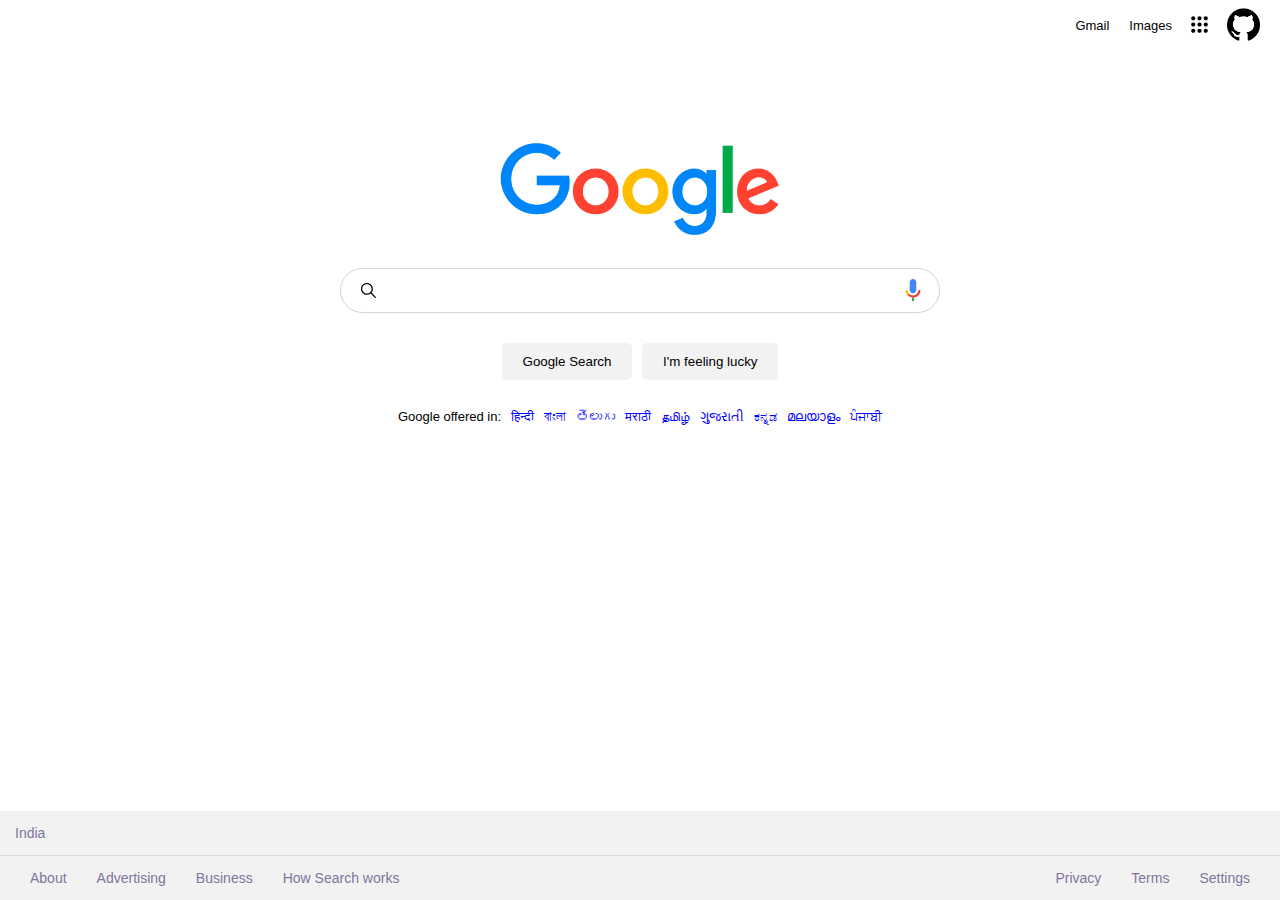
<file: index.html>
<!DOCTYPE html>
<html lang="en">
<head>
    <meta charset="UTF-8">
    <meta http-equiv="X-UA-Compatible" content="IE=edge">
    <meta name="viewport" content="width=device-width, initial-scale=1.0">
    <title>Google</title>
    <link rel="icon" type="image/x-icon" href="./images/fevicon.ico">
    <link rel="stylesheet" href="./styles/reset.css">
    <link rel="stylesheet" href="./styles/style.css">
</head>
<body>
    <header class="flex-column toend">
        <nav  class="flex-row">
            <a href="#gmail">Gmail</a>
            <a href="./html/image.html">Images</a>
            
            <a href="#" id="svg">
                <svg id="apps-drawer" focusable="false" viewBox="0 0 24 24"><path d="M6,8c1.1,0 2,-0.9 2,-2s-0.9,-2 -2,-2 -2,0.9 -2,2 0.9,2 2,2zM12,20c1.1,0 2,-0.9 2,-2s-0.9,-2 -2,-2 -2,0.9 -2,2 0.9,2 2,2zM6,20c1.1,0 2,-0.9 2,-2s-0.9,-2 -2,-2 -2,0.9 -2,2 0.9,2 2,2zM6,14c1.1,0 2,-0.9 2,-2s-0.9,-2 -2,-2 -2,0.9 -2,2 0.9,2 2,2zM12,14c1.1,0 2,-0.9 2,-2s-0.9,-2 -2,-2 -2,0.9 -2,2 0.9,2 2,2zM16,6c0,1.1 0.9,2 2,2s2,-0.9 2,-2 -0.9,-2 -2,-2 -2,0.9 -2,2zM12,8c1.1,0 2,-0.9 2,-2s-0.9,-2 -2,-2 -2,0.9 -2,2 0.9,2 2,2zM18,14c1.1,0 2,-0.9 2,-2s-0.9,-2 -2,-2 -2,0.9 -2,2 0.9,2 2,2zM18,20c1.1,0 2,-0.9 2,-2s-0.9,-2 -2,-2 -2,0.9 -2,2 0.9,2 2,2z"></path></svg>
            </a>
            <a href="https://github.com/mr7kitkat" id="userlogo">
                <img src="./images/github-logo.png" alt="">
            </a>
            <div class="glinks">
                <a href="./index.html">Google Homepage</a>
                <a href="./html/image.html">Google Image</a>
                <a href="./html/advancesearch.html">Google Advanced Search</a>
            </div>
        </nav>
    </header>

    <main class="flex-column">
        <img src="./images/Google-logo.png" alt="Google Logo" id="google">
        
        <form action="https://www.google.co.in/search" method="get" class="flex-column">
            <label for="searchbar"  class="flex-column inputbox search">
                <input type="text" name="q" autocomplete="off" id="searchbar">
            </label>
            <div>
                <input type="submit" value="Google Search" class="buttons">
                <input type="button" value="I'm feeling lucky" class="buttons" id="iflucky">
            </div>
        </form>

        <div id="diff-lang">
            <ul class="flex-row">
                <li>Google offered in:</li>
                <li><a href="#hindi">हिन्दी</a></li>
                <li><a href="">বাংলা</a></li>
                <li><a href="">తెలుగు</a></li>
                <li><a href="">मराठी</a></li>
                <li><a href="">தமிழ்</a></li>
                <li><a href="">ગુજરાતી</a></li>
                <li><a href="">ಕನ್ನಡ</a></li>
                <li><a href="">മലയാളം</a></li>
                <li><a href="">ਪੰਜਾਬੀ</a></li>
            </ul>
        </div>
    </main>

    <footer class="flex-column">
        <div id="firstpart">
            <p>India</p>
        </div>

        <div id="secondpart" class="flex-row">
            <ul class="flex-row">
                <li><a href="">About</a></li>
                <li><a href="">Advertising</a></li>
                <li><a href="">Business</a></li>
                <li><a href="">How Search works</a></li>
            </ul>

            <ul class="flex-row">
                <li><a href="">Privacy</a></li>
                <li><a href="">Terms</a></li>
                <li><a href="">Settings</a></li>
            </ul>
        </div>
    </footer>
    

    <script>
            const menu = document.querySelector('#svg');
            const glinks = document.querySelector('.glinks');
            menu.addEventListener('click', ()=> {
                glinks.classList.toggle('show');
            });

            const imfellinglucky = document.querySelector('#iflucky');
            imfellinglucky.addEventListener('click', ()=> {
                window.location.replace('https://www.google.com/doodles');
            });
    </script>
</body>
</html>
</file>
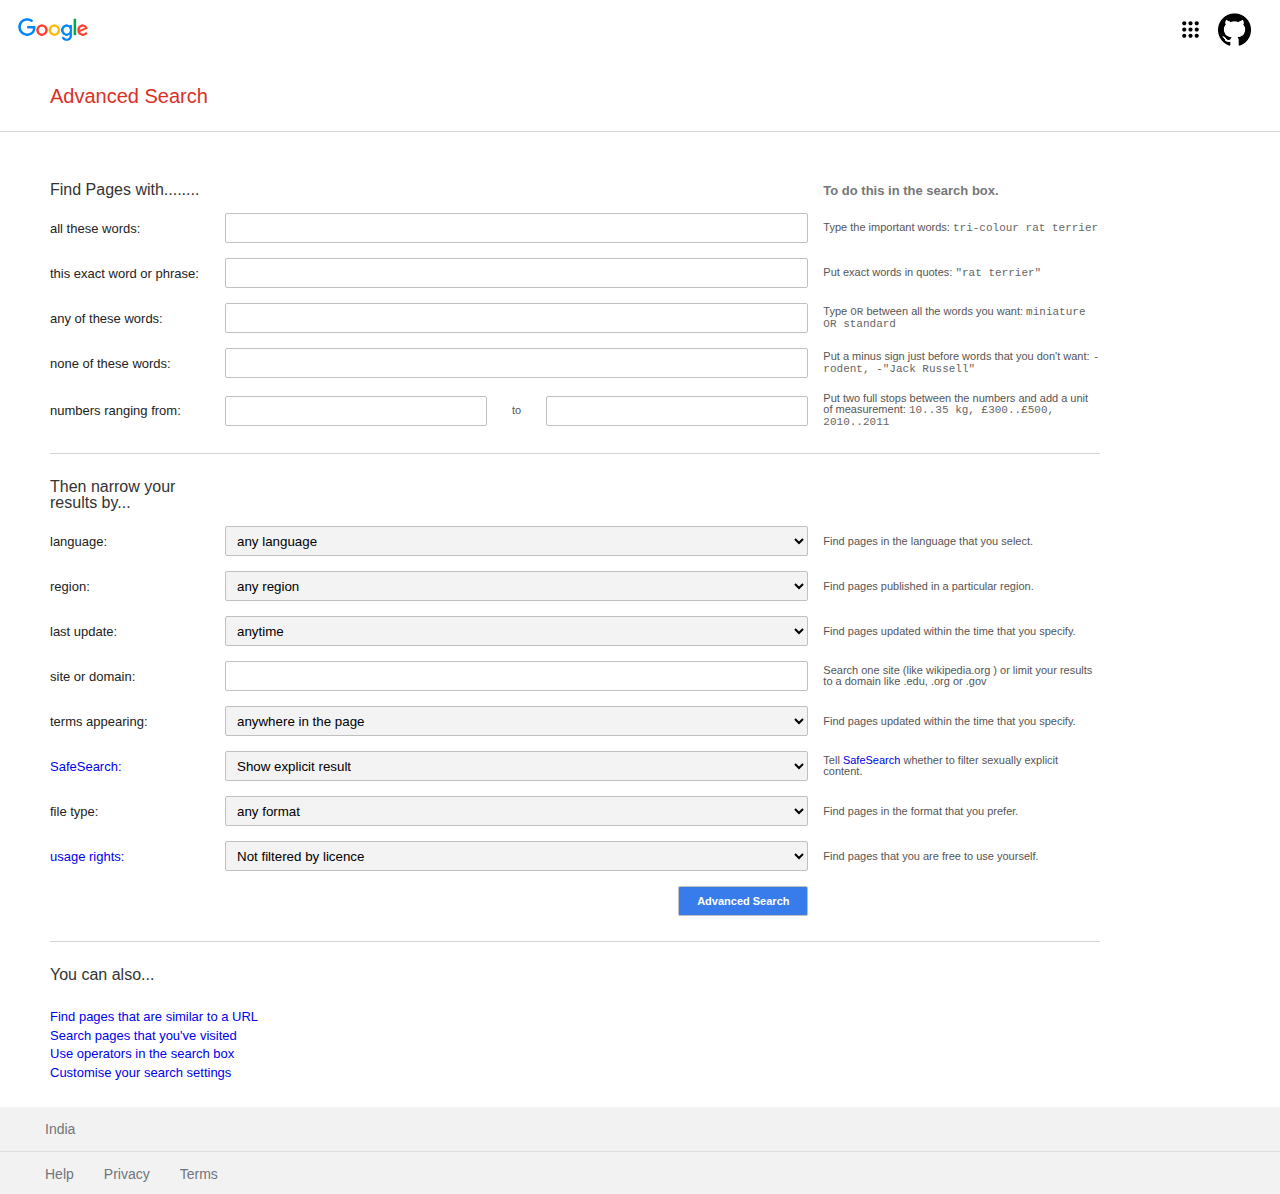
<file: html/advancesearch.html>
<!DOCTYPE html>
<html lang="en">
<head>
    <meta charset="UTF-8">
    <meta http-equiv="X-UA-Compatible" content="IE=edge">
    <meta name="viewport" content="width=device-width, initial-scale=1.0">
    <title>Google Advanced Search</title>
    <link rel="icon" type="image/x-icon" href="../images/fevicon.ico">
    <link rel="stylesheet" href="../styles/reset.css">
    <link rel="stylesheet" href="../styles/advstyle.css">
</head>
<body>
    <header class="flex-column toend">
        <nav class="flex-row navigation">
            <a id="small-logo" href="../index.html">
                <img src="../images/Google-logo.png" alt="">
            </a>

            <div class="flex-row div-in-nav">
                <a href="#" id="svg">
                    <svg id="apps-drawer" focusable="false" viewBox="0 0 24 24"><path d="M6,8c1.1,0 2,-0.9 2,-2s-0.9,-2 -2,-2 -2,0.9 -2,2 0.9,2 2,2zM12,20c1.1,0 2,-0.9 2,-2s-0.9,-2 -2,-2 -2,0.9 -2,2 0.9,2 2,2zM6,20c1.1,0 2,-0.9 2,-2s-0.9,-2 -2,-2 -2,0.9 -2,2 0.9,2 2,2zM6,14c1.1,0 2,-0.9 2,-2s-0.9,-2 -2,-2 -2,0.9 -2,2 0.9,2 2,2zM12,14c1.1,0 2,-0.9 2,-2s-0.9,-2 -2,-2 -2,0.9 -2,2 0.9,2 2,2zM16,6c0,1.1 0.9,2 2,2s2,-0.9 2,-2 -0.9,-2 -2,-2 -2,0.9 -2,2zM12,8c1.1,0 2,-0.9 2,-2s-0.9,-2 -2,-2 -2,0.9 -2,2 0.9,2 2,2zM18,14c1.1,0 2,-0.9 2,-2s-0.9,-2 -2,-2 -2,0.9 -2,2 0.9,2 2,2zM18,20c1.1,0 2,-0.9 2,-2s-0.9,-2 -2,-2 -2,0.9 -2,2 0.9,2 2,2z"></path></svg>
                </a>
                <a href="https://github.com/mr7kitkat" id="userlogo">
                    <img src="../images/github-logo.png" alt="">
                </a>
            </div>

            
            <div class="glinks">
                <a href="../index.html">Google Homepage</a>
                <a href="./image.html">Google Image</a>
                <a href="./advancesearch.html">Google Advanced Search</a>
            </div>
        </nav>
    </header>

    <main class="flex-column">
        <h1>Advanced Search</h1>

        <form action="https://www.google.co.in/search">
            <section>
                <h3>Find Pages with........</h3>
                <div class="sec-col">
                    <span class="third-col-item hide"> To do this in the search box.</span>    
                </div>

                <label for="allwords">all these words:</label>
                <div class="sec-col">
                    <input type="text" name="as_q" id="allwords">
                    <span class="hide"> Type the important words: <span class="mono">tri-colour rat terrier</span></span>    
                </div>

                <label for="exactword"> this exact word or phrase:</label>
                <div class="sec-col">
                    <input type="text" name="as_epq" id="exactword">
                    <span class="hide">  Put exact words in quotes: <span class="mono">"rat terrier"</span></span>    
                </div>
                
                <label for="anyword"> any of these words:</label>
                <div class="sec-col">
                    <input type="text" name="as_oq" id="anyword">
                    <span class="hide">  Type <span class="mono">OR</span> between all the words you want: <span class="mono">miniature OR standard</span></span>
                </div>
                
                <label for="noword"> none of these words:</label>
                <div class="sec-col">
                    <input type="text" name="as_eq" id="noword">
                    <span class="hide">  Put a minus sign just before words that you don't want: <span class="mono">-rodent, -"Jack Russell"</span></span>    
                </div>
                
                <label for="number"> numbers ranging from:</label>
                <div class="sec-col rangerow">
                    <div class="flex-row range">
                        <input type="number" name="as_nlo" id="num-min">
                        <span>to</span>
                        <input type="number" name="as_nhi" id="num-max">
                    </div>
                        <span class="hide">  Put two full stops between the numbers and add a unit of measurement: <span class="mono">10..35 kg, £300..£500, 2010..2011</span></span>   
                </div>
                
            </section>

            <section>
                <h3>Then narrow your results by...</h3>

                <label for="languages"> language:</label>
                <div class="sec-col">
                    <select name="languages" id="languages">
                        <option value="any language" selected>any language</option>
                    </select>
                    <span class="hide">Find pages in the language that you select.</span>    
                </div>
                
                <label for="region"> region:</label>
                <div class="sec-col">
                    <select name="region" id="region">
                        <option value="any" selected>any region</option>
                    </select>
                    <span class="hide">Find pages published in a particular region.</span>    
                </div>
                
                <label for="last-update"> last update:</label>
                <div class="sec-col">
                    <select name="last-update" id="last-update">
                        <option value="anytime" selected>anytime</option>
                        <option value="last-24-hours">last 24 hours</option>
                        <option value="a-week-ago">upto a week ago</option>
                        <option value="a-month-ago">upto a month ago</option>
                        <option value="a-year-ago">upto a year ago</option>
                    </select>
                    <span class="hide">Find pages updated within the time that you specify.</span>    
                </div>
                
                <label for="domain">site or domain:</label>
                <div class="sec-col">
                    <input type="url" name="domain" id="domain">
                    <span class="hide">Search one site (like wikipedia.org ) or limit your results to a domain like .edu, .org or .gov</span>
                </div>
                
                <label for="terms-appearing"> terms appearing:</label>
                <div class="sec-col">
                    <select name="terms-appearing" id="terms-appearing">
                        <option value="anywhere" selected>anywhere in the page</option>
                        <option value="last-24-hours">last 24 hours</option>
                        <option value="a-week-ago">upto a week ago</option>
                        <option value="a-month-ago">upto a month ago</option>
                        <option value="a-year-ago">upto a year ago</option>
                    </select>
                    <span class="hide">Find pages updated within the time that you specify.</span>    
                </div>
                
                <label for="safe-search"><a href="">SafeSearch:</a></label>
                <div class="sec-col">
                    <select name="safe-search" id="safe-search">
                        <option value="show-explicit-result" selected>Show explicit result</option>
                        <option value="hide-explicit-result">Hide explicit result</option>
                    </select>
                    <span class="hide">Tell <a href="">SafeSearch</a> whether to filter sexually explicit content.</span>    
                </div>
                
                <label for="file-type"> file type:</label>
                <div class="sec-col">
                    <select name="file-type" id="file-type">
                        <option value="any-format" selected>any format</option>
                    </select>
                    <span class="hide">Find pages in the format that you prefer.</span>    
                </div>
                
                <label for="usage-rights"><a href="">usage rights:</a></label>
                <div class="sec-col">
                    <select name="usage-rights" id="usage-rights">
                        <option value="not-filtered" selected>Not filtered by licence</option>
                        <option value="free-to-use">Free to use or share</option>
                    </select>
                    <span class="hide">Find pages that you are free to use yourself.</span>    
                </div>
                
                <div id="label"></div>
                <div class="sec-col">
                    <input class="submitbutton" type="submit" value="Advanced Search">
                </div>
            </section>

        </form>

        <section id="links">
            <h3>You can also...</h3>
            <div class="flex-column">
                <a href="">Find pages that are similar to a URL</a>
                <a href="">Search pages that you've visited</a>
                <a href="">Use operators in the search box</a>
                <a href="">Customise your search settings</a>
            </div>
        </section>

    </main>

    <footer class="flex-column">
        <div id="firstpart">
            <p>India</p>
        </div>

        <div id="secondpart" class="flex-row">
            <ul class="flex-row">
                <li class="hidden"><a href="">Help</a></li>
                <li class="hidden"><a href="">Privacy</a></li>
                <li class="hidden"><a href="">Terms</a></li>
            </ul>
        </div>
    </footer>
    

    <script>
        const menu = document.querySelector('#svg');
        const glinks = document.querySelector('.glinks');
        menu.addEventListener('click', ()=> {
            glinks.classList.toggle('show');
        });

    </script>
</body>
</html>
</file>
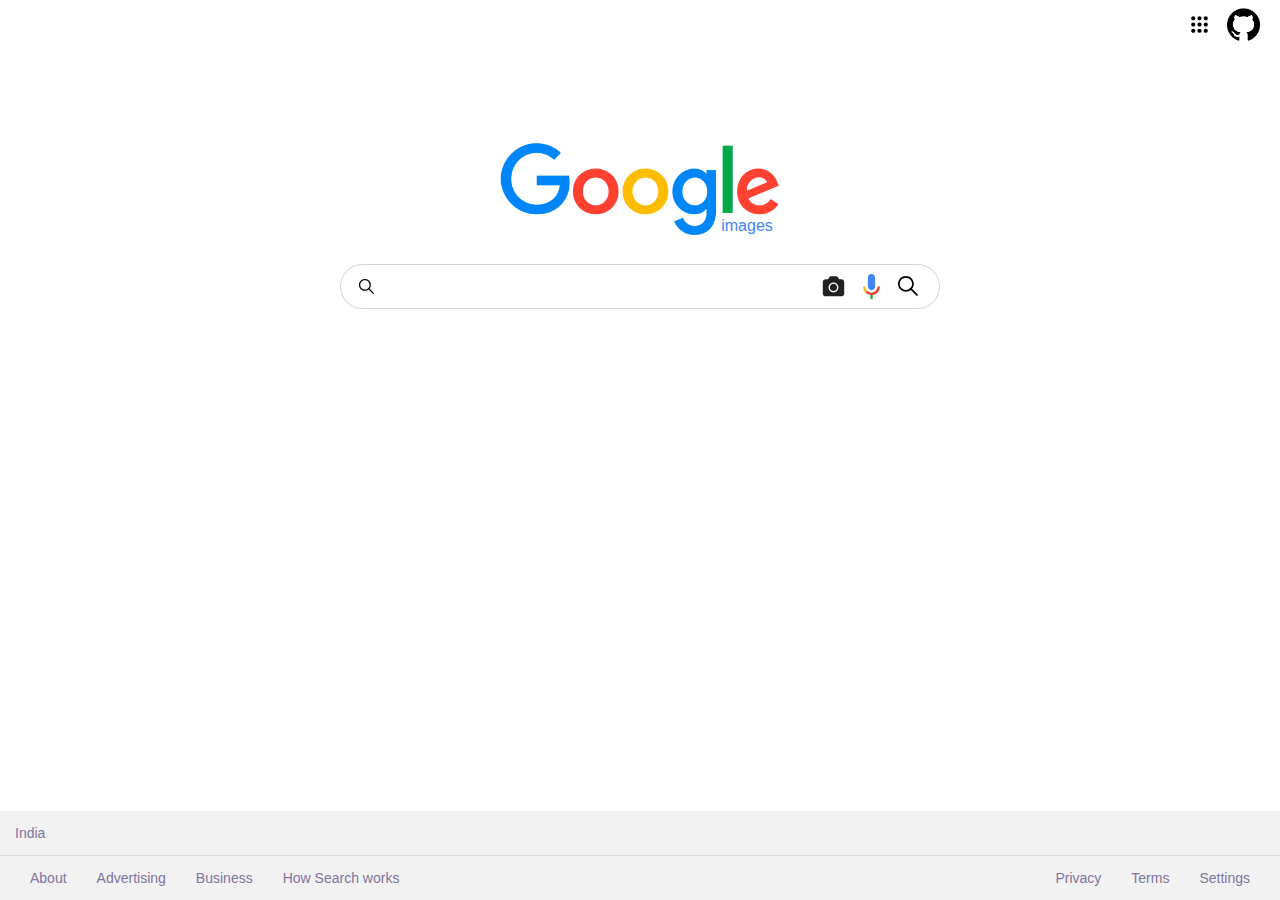
<file: html/image.html>
<!DOCTYPE html>
<html lang="en">
<head>
    <meta charset="UTF-8">
    <meta http-equiv="X-UA-Compatible" content="IE=edge">
    <meta name="viewport" content="width=device-width, initial-scale=1.0">
    <title>Google Images</title>
    <link rel="icon" type="image/x-icon" href="../images/fevicon.ico">
    <link rel="stylesheet" href="../styles/reset.css">
    <link rel="stylesheet" href="../styles/style.css">
</head>
<body>
    <header class="flex-column toend">
        <nav  class="flex-row">
            <a href="#" id="svg">
                <svg id="apps-drawer" focusable="false" viewBox="0 0 24 24"><path d="M6,8c1.1,0 2,-0.9 2,-2s-0.9,-2 -2,-2 -2,0.9 -2,2 0.9,2 2,2zM12,20c1.1,0 2,-0.9 2,-2s-0.9,-2 -2,-2 -2,0.9 -2,2 0.9,2 2,2zM6,20c1.1,0 2,-0.9 2,-2s-0.9,-2 -2,-2 -2,0.9 -2,2 0.9,2 2,2zM6,14c1.1,0 2,-0.9 2,-2s-0.9,-2 -2,-2 -2,0.9 -2,2 0.9,2 2,2zM12,14c1.1,0 2,-0.9 2,-2s-0.9,-2 -2,-2 -2,0.9 -2,2 0.9,2 2,2zM16,6c0,1.1 0.9,2 2,2s2,-0.9 2,-2 -0.9,-2 -2,-2 -2,0.9 -2,2zM12,8c1.1,0 2,-0.9 2,-2s-0.9,-2 -2,-2 -2,0.9 -2,2 0.9,2 2,2zM18,14c1.1,0 2,-0.9 2,-2s-0.9,-2 -2,-2 -2,0.9 -2,2 0.9,2 2,2zM18,20c1.1,0 2,-0.9 2,-2s-0.9,-2 -2,-2 -2,0.9 -2,2 0.9,2 2,2z"></path></svg>
            </a>
            <a href="https://github.com/mr7kitkat" id="userlogo">
                <img src="../images/github-logo.png" alt="">
            </a>

            <div class="glinks">
                <a href="../index.html">Google Homepage</a>
                <a href="./image.html">Google Image</a>
                <a href="./advancesearch.html">Google Advanced Search</a>
            </div>
        </nav>
    </header>

    <main class="flex-column">
        <img src="../images/Google-logo.png" alt="Google Logo" id="google-img">
        <span id="img-bottom">images</span>
        <form action="https://www.google.co.in/search" method="get" class="flex-column goup">
            <label for="searchbar"  class="flex-column inputbox">
                <input type="text" name="tbm" value="isch" style="display: none;">
                <input type="text" name="q" autocomplete="off" id="imagesearch">
                <div id="searchbar-icons">
                    <img src="../images/camera.svg" alt="">
                    <img src="../images/mic.svg" alt="">
                    <input type="submit" value="" id="image-search-button">
                </div>
            </label>
            
        </form>

    </main>

    <footer class="flex-column">
        <div id="firstpart">
            <p>India</p>
        </div>

        <div id="secondpart" class="flex-row">
            <ul class="flex-row">
                <li><a href="">About</a></li>
                <li><a href="">Advertising</a></li>
                <li><a href="">Business</a></li>
                <li><a href="">How Search works</a></li>
            </ul>

            <ul class="flex-row">
                <li><a href="">Privacy</a></li>
                <li><a href="">Terms</a></li>
                <li><a href="">Settings</a></li>
            </ul>
        </div>
    </footer>
    
    <script>
        const menu = document.querySelector('#svg');
        const glinks = document.querySelector('.glinks');
        menu.addEventListener('click', ()=> {
            glinks.classList.toggle('show');
        });

    </script>

</body>
</html>
</file>
<file: styles/style.css>
* {
    margin: 0;
    padding: 0;
    box-sizing: border-box;
    text-decoration: none;
    color: black;
}

body {
    font-family: Arial, Helvetica, sans-serif;
    font-size: 13px;
}

a:hover{
    text-decoration: underline;
}

.flex-column {
    display: flex;
    flex-flow: column wrap;
    align-items: center;
    justify-content: center;
}

.flex-row {
    display: flex;
    flex-flow: row wrap;
    align-items: center;
    justify-content: center;
}

.toend {
    align-items: flex-end;
    max-height: 50px;
}

header nav {
    justify-content: space-evenly;
    padding: 5px 10px;
}

nav a {
    padding: 10px;
}

#svg {
    display: inline-block;
    padding: 5px;
    border-radius: 50%;
}

#svg:hover,
#svg:focus{
    background-color: rgba(211, 211, 211, 0.301);
}

#apps-drawer {
    width: 25px;
    color: gray;
    fill: currentColor;
}

#userlogo img{
    width: 33px;
    position: relative;
}

.glinks {
    width: 180px;
    position: absolute;
    top: 50px;
    right: 10px;
    visibility: hidden;
    opacity: 0;
}

.glinks a{
    display: block;
    padding: 5px 10px; 
    background: rgba(0, 0, 0, 0.295);
    color: white;
    text-decoration: none;
    font-weight: bold;
}

.glinks a:hover{
    background-color: black;
    transition: all 0.2s linear;
}

.show {
    visibility: visible;
    opacity: 1;
    transition: all 0.3s linear;
}

/* Main body text */
#google, #google-img {
    width: 100%;
    max-width: 280px;
}

main {
    margin-top: 60px;
}

main form {
    width: 100%;
    max-width: 600px;
}

main .inputbox{
    width: 100%;
    border-radius: 25px;
    border: 1px solid lightgray;
    height: 45px;
    outline: none;
    background-color: transparent;
}

main .inputbox:hover,
main .inputbox:focus {
    box-shadow: 1px 1px 7px lightgray;
}

.inputbox::before{
    background-image: url(../images/search.svg);
    content: "";
    background-size: 15px 15px;
    background-repeat: no-repeat;
    height: 15px;
    width: 15px;
    margin-left: 15px;
    display: inline-block;
}

.search::after{
    background-image: url(../images/mic.svg);
    content: "";
    background-size: 22px 22px;
    background-repeat: no-repeat;
    height: 22px;
    width: 22px;
    margin-right: 10px;
    display: inline-block;
}


.inputbox input {
    height: 100%;
    width: 85%;
    font-size: 1.1rem;
    padding: 2px 50px 2px 0;
    outline: none;
    border: none;
    background-color: transparent;

}

.buttons{
    background-color: rgba(211, 211, 211, 0.295);
    border: 1px solid transparent;
    outline: none;
    padding: 10px 20px;
    border-radius: 5px;
    margin: 30px 3px;
}

.buttons:hover,
.buttons:focus{
    border: 1px solid lightgray;
    box-shadow: 0 1px lightgray;
}

#diff-lang li {
    margin: 0 5px;
}

#diff-lang a {
    color: blue;
}

/* footer */
footer {
    position: absolute;
    bottom: 0;
    background-color: #F2F2F2;
    width: 100%;
}

footer p, footer a{
    font-size: 14px;
    color: #81759D;
}

footer div{
    width: 100%;
    padding: 5px;
}

#firstpart, #secondpart{
    padding: 15px;
}

#firstpart {
    border-bottom: 1px solid #DADCE0;
}

#secondpart{
    justify-content: space-between;
    border: none;
    outline: none;
}

#secondpart a {
    margin: 15px;
}

@media (max-width: 667px){
    #secondpart {
        flex-flow: column wrap;
        place-content: center;
    }

    #secondpart ul {
        padding: 10px 0;
    }
}

#img-bottom {
    display: inline-block;
    color: #4285F6;
    font-size: 1rem;
    position: relative;
    top: -50px;
    left: 107px;
}

#imagesearch {
    width: 70%;
}

#searchbar-icons {
    width: 22%;
    height: 100%;
    display: flex;
    justify-content: space-evenly;
    align-items: center;
}

#searchbar-icons img {
    height: 25px;
}

#image-search-button {
    border-radius: 0 20px 20px 0;
    width: 22px;
    background-image: url(../images/search.svg);
    background-repeat: no-repeat;
    background-size: 20px 20px;
    background-position: center;
    margin: 0;
    padding: 0;
}

.goup {
    margin-top: -20px;
}
</file>
<file: styles/advstyle.css>
* {
    margin: 0;
    padding: 0;
    box-sizing: border-box;
    text-decoration: none;
    color: black;
}

body {
    font-family: Arial, Helvetica, sans-serif;
    font-size: 13px;
    width: 100%;
}

a {
    color: #00E;
    text-decoration: none;
}

a:hover{
    text-decoration: underline;
}

.flex-column {
    display: flex;
    flex-flow: column wrap;
    align-items: center;
    justify-content: center;
}

.flex-row {
    display: flex;
    flex-flow: row wrap;
    align-items: center;
    justify-content: center;
}

/* Changes for Header part */
#svg {
    display: inline-block;
    padding: 5px;
    border-radius: 50%;
}

#svg:hover,
#svg:focus{
    background-color: rgba(211, 211, 211, 0.301);
}

#apps-drawer {
    width: 25px;
    color: gray;
    fill: currentColor;
}

#userlogo img{
    width: 33px;
    position: relative;
}

#small-logo img {
    width: 70px;
}

header, nav {
    width: 100%;
}

.navigation {
    justify-content: space-between;
    padding: 10px 18px;
}

.div-in-nav {
    width: 100px;
    justify-content: space-evenly;
}


.glinks {
    width: 180px;
    position: absolute;
    top: 50px;
    right: 10px;
    visibility: hidden;
    opacity: 0;
}

.glinks a{
    display: block;
    padding: 5px 10px; 
    background: rgba(0, 0, 0, 0.295);
    color: white;
    text-decoration: none;
    font-weight: bold;
}

.glinks a:hover{
    background-color: black;
    transition: all 0.2s linear;
}

.show {
    visibility: visible;
    opacity: 1;
    transition: all 0.3s linear;
}

/* For main section */
/* For Form Area */
form {
    width: 100%;
    border-top: 1px solid lightgray;
    padding: 25px 0 0 50px;
}

form section {
    border-bottom: 1px solid lightgray;
    width: 100%;
    max-width: 1050px;
    display: grid;
    grid-template-columns: minmax(150px,1fr) 5fr;
    align-items: center;
    grid-row-gap: 15px;
    padding: 25px 0;
}

main.flex-column {
    align-items: flex-start;
    width: 100%;
}

h1 {
    padding: 25px 0;
    color: rgb(217, 48, 37);
    font-size: 20px;
    margin-left: 50px;
}

h3 {
    font-size: 16px;
    color: #333;
}

.third-col-item {
    font-size: 13px;
    font-weight: bold;
    color: #777;
    grid-column: 2/3;
}

/* style for labels */
label,#label {
    font-size: 13px;
    color: #222;
    grid-column: 1 / 2;
}

/* Input box and Select option */
.sec-col {
    width: 100%;
    display: grid;
    grid-template-columns: 2fr 1fr;
    align-items: center;
}

.sec-col input, 
.sec-col select {
    height: 30px;
    width: 100%;
    border: 1px solid #C0C0C0;
    padding: 2px 7px;
    border-radius: 2px;
}

.sec-col select {
    background-color: #F3F3F3;
}


.sec-col input:focus {
    border: 1px solid #4D90FE;
    outline: none;
    box-shadow: inset 0 1px 2px rgb(0 0 0 / 30%);
}

.sec-col select:focus {
    outline: none;
    border: 1px solid #C0C0C0;
}

.sec-col select:focus-visible {
    outline: none;
    border: 1px solid #4D90FE;
}

/* For span areas */
.sec-col > span {
    margin-left: 15px;
}

span {
    font-size: 11px;
    color: #555;
}

.mono {
    font-family: monospace;
    color: #666;
}

/* Range  */
.range {
    width: 100%;
    justify-content: space-between;
    align-items: center;
}

.range input {
    width: 45%;
}

/* Main part bottom section */
#links {
    padding: 25px 50px;
}
#links div {
    align-items: flex-start;
    padding-top: 25px;
}

#links a {
    line-height: 1.15rem;
}

.submitbutton {
    max-width: 130px !important;
    border: 1px solid transparent;
    background-color: #377CEA;
    border-radius: 2px;

    color: white;
    font-size: 11px;
    font-family: Arial, Helvetica, sans-serif;
    font-weight: bold;
    
    padding: 8px 10px;

    justify-self: end;
}

.submitbutton:hover{
    border: 1px solid #00E;
}

/* footer */
footer {
    background-color: #F2F2F2;
    width: 100%;
}

footer p, footer a{
    font-size: 14px;
    color: #70757A;
}

footer div{
    width: 100%;
}

#firstpart {
    border-bottom: 1px solid #DADCE0;
    padding: 15px 45px;

}

#secondpart{
    justify-content: space-between;
    border: none;
    outline: none;
    padding: 15px 30px;
}

#secondpart a {
    margin: 15px;
}

@media (max-width: 667px){
    #secondpart {
        flex-flow: column wrap;
        justify-content: center;
        align-items: flex-start;
    }

    #secondpart ul {
        padding: 10px 0;
    }

    form {
        margin: 0;
        padding: 0;
    }

    form section {
        grid-template-columns: 150px 1fr;
        padding: 50px;
    }

    .sec-col {
        width: 100%;
        grid-template-columns: 1fr;
    }

    .submitbutton{
        grid-column: 2/3;
    }
}

@media (min-width: 1050px) and (max-width: 1070px){
    .sec-col {
        grid-template-columns: 1fr;
        max-width: 550px;
    }

    .sec-col > span {
        margin: 15px;
    }

    .third-col-item {
        grid-column: 1/2;
    }
}

@media (max-width: 1050px) {
    .hide {
        display: none;
    }
}
</file>
